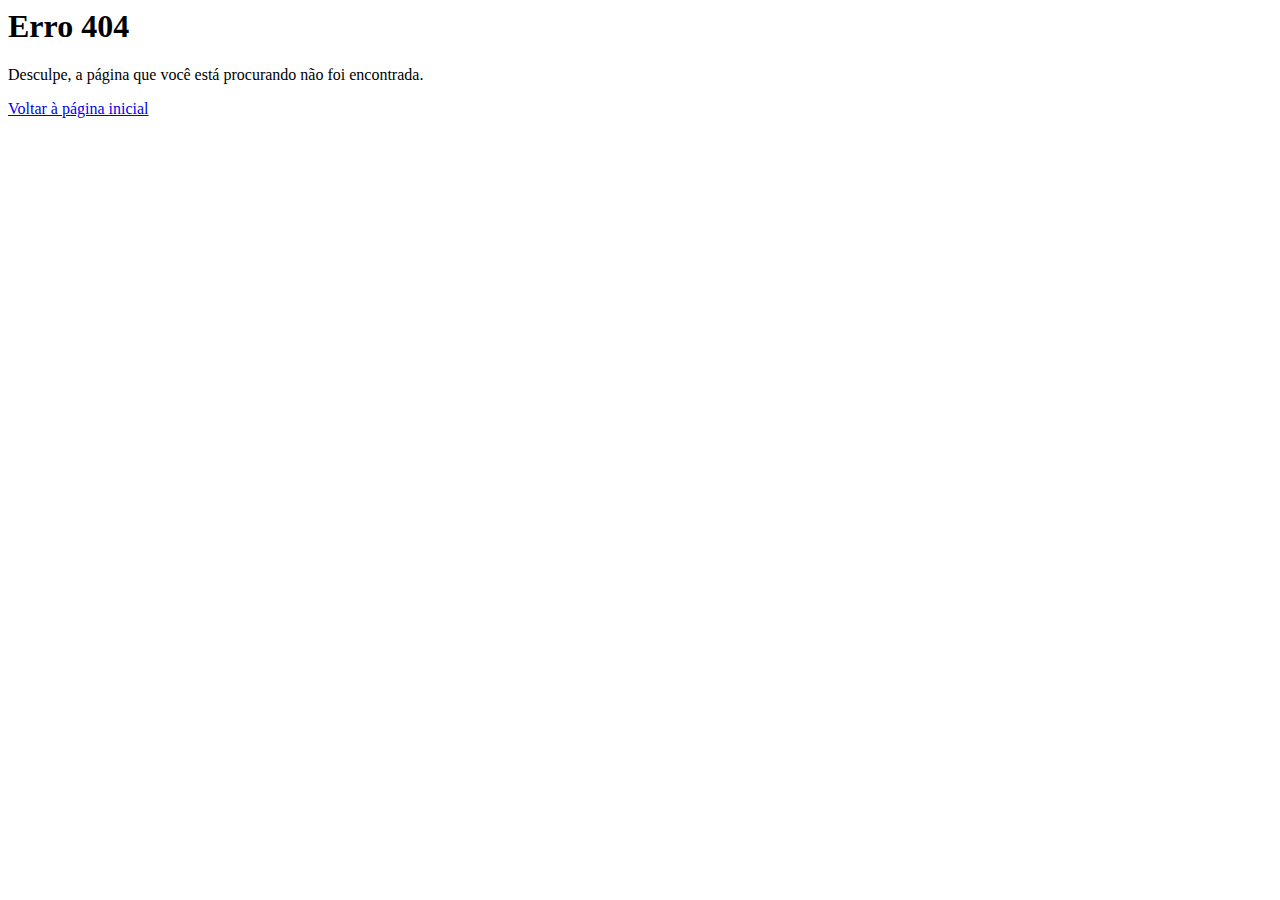
<file: pageNotFound.html>
<title>Página não encontrada</title>
<body>
  <div class="container">
    <div class="row">
      <div class="col-md-6 offset-md-3 text-center mt-5">
        <h1 class="display-4">Erro 404</h1>
        <p class="lead">Desculpe, a página que você está procurando não foi encontrada.</p>
        <a href="/" class="btn btn-primary">Voltar à página inicial</a>
      </div>
    </div>
  </div>
</body>
</html>
</file>
